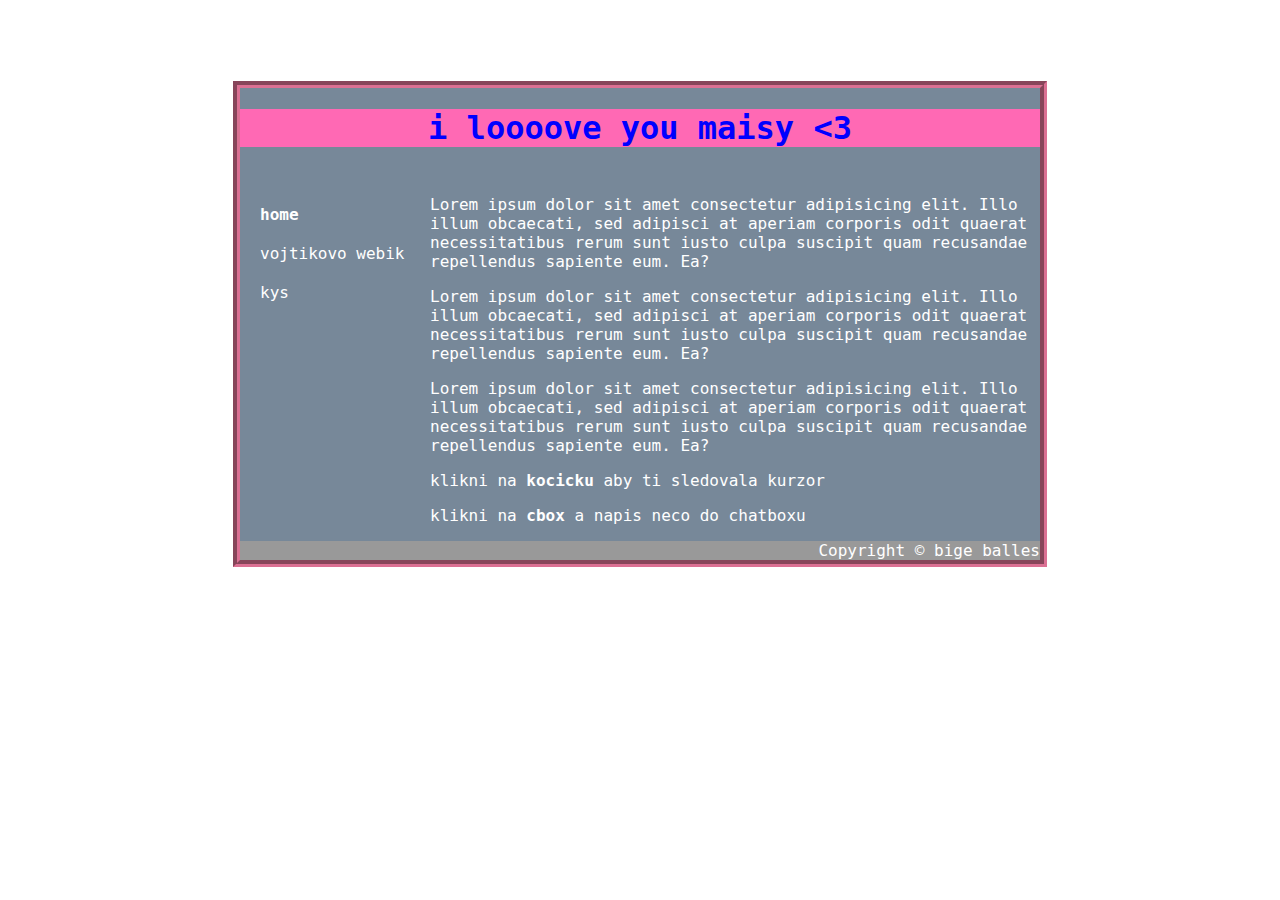
<file: index.html>
<!DOCTYPE html>
<html lang="en">
<head>
    <meta charset="UTF-8">
    <meta name="viewport" content="width=device-width, initial-scale=1.0">
    <link rel="stylesheet" href="style.css">
    <title>😂</title>
</head>
<body>
    <script>NekoType="peach"</script>
    <h1 id=nl><script src="https://webneko.net/n20171213.js"></script><a href="https://webneko.net">Neko</a></h1>
    
    <div id="container">
        <div id="title">
            <h1>i loooove you maisy &lt;3</h1>
        </div>
        <div id="content">
            <div id="navbar">
                <ul>
                    <li><a class="selected" href="">home</a></li>
                    <li><a href="https://vojtik1112.github.io/mojestranka">vojtikovo webik</a></li>
                    <li><a href="haha/index.html">kys</a></li>
                </ul>
            </div>
            <div id="main">
                <p>Lorem ipsum dolor sit amet consectetur adipisicing elit. Illo illum obcaecati, sed adipisci at aperiam corporis odit quaerat necessitatibus rerum sunt iusto culpa suscipit quam recusandae repellendus sapiente eum. Ea?</p>
                <p>Lorem ipsum dolor sit amet consectetur adipisicing elit. Illo illum obcaecati, sed adipisci at aperiam corporis odit quaerat necessitatibus rerum sunt iusto culpa suscipit quam recusandae repellendus sapiente eum. Ea?</p>
                <p>Lorem ipsum dolor sit amet consectetur adipisicing elit. Illo illum obcaecati, sed adipisci at aperiam corporis odit quaerat necessitatibus rerum sunt iusto culpa suscipit quam recusandae repellendus sapiente eum. Ea?</p>
                <p>klikni na <strong>kocicku</strong> aby ti sledovala kurzor</p>
                <p>klikni na <strong>cbox</strong> a napis neco do chatboxu</p>
            </div>
        </div>
        <div id="footer">
            Copyright &copy; bige balles
        </div>
        <script>
            window['CboxReady'] = function (Cbox) {
                Cbox('button', '5-952963-avqo40');
            }
            </script>
        <script src="https://static.cbox.ws/embed/2.js" async></script>
    </div>
</body>
</html>
</file>
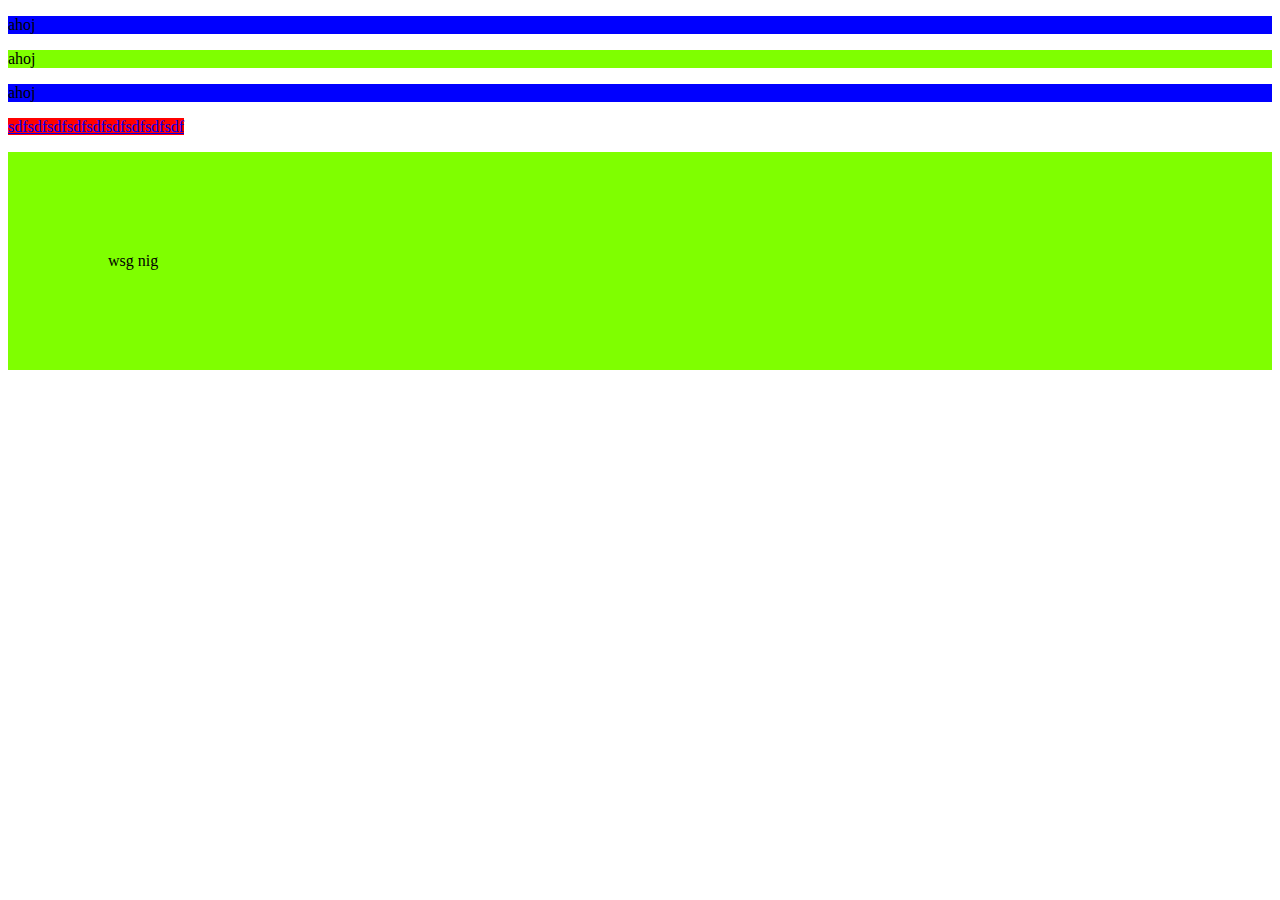
<file: haha/index.html>
<!DOCTYPE html>
<html lang="en">
<head>
    <meta charset="UTF-8">
    <meta name="viewport" content="width=device-width, initial-scale=1.0">
    <title>HAHA</title>
    <link rel="stylesheet" href="style.css">
</head>
<body>
    <header>
        <nav>

        </nav>
    </header>
    <main>
        <article>
            <section>
                <p class="special">ahoj</p>
                <p>ahoj</p>
                <p class="special">ahoj</p>
                <a class="special" href="https://duck.ai">sdfsdfsdfsdfsdfsdfsdfsdfsdf</a>
                <p id="jednoznacny">wsg nig</p>
            </section>
        </article>
        <article>
            <section>

            </section>
        </article>
    </main>
    <footer>

    </footer>
</body>
</html>
</file>
<file: style.css>
body {
    background-image: url("https://sadhost.neocities.org/images/tiles/redskulls.jpg");
    cursor: url("https://raw.githubusercontent.com/trlyisn/web/main/cursor-cake.gif"), auto;
    color: white;
    font-family: monospace, sans-serif;
}

a {
    text-decoration: none;
    color: white;
}

ul {
  
    list-style-type:none; /* this removes the bulletpoints */
    /* there is an annoying left padding in the ul element by default */
    padding-left:0; /* this removes it */
  }
  
  li a {
    display:inline-block; /* this allows us to add margin to each item 
                             so there's space for it to rotate */
    margin:10px;
  }
  
  /* this makes stuff happen when you hover! */
  li a:hover {
    transform:rotate(-15deg); /* play with this 15deg value, works w/ negatives too! */
    /* more CSS transform options: https://developer.mozilla.org/en-US/docs/Web/CSS/transform */
  }

#container {
    border: palevioletred 7px groove;
    background-color: lightslategray;
    width: 800px;
    margin-left: auto;
    margin-right: auto;
}

#title {
    background-color: hotpink;
    color: blue;
    text-align: center;
}

#content {
    padding: 10px;
    clear: both;
}

#navbar {
    width: 180px;
    float: left;
}

#navbar ul{
    list-style-type: none;
    padding: 0;
}

#navbar .selected {
    font-weight: bold;
}

#main {
    width: 600px;
    float: right;
}

#footer {
    clear: both;
    background-color: #999999;
    text-align: right;
}
</file>
<file: haha/style.css>
p {
    background-color: chartreuse;
}

.special {
    background-color: blue;
}

a.special {
    background-color: red;
}

#jednoznacny {
    padding: 100px;
    background-color: chartreuse;
}

a:hover{
    transform: translateY(-30deg);
}

p::first-letter{
    
}
</file>
